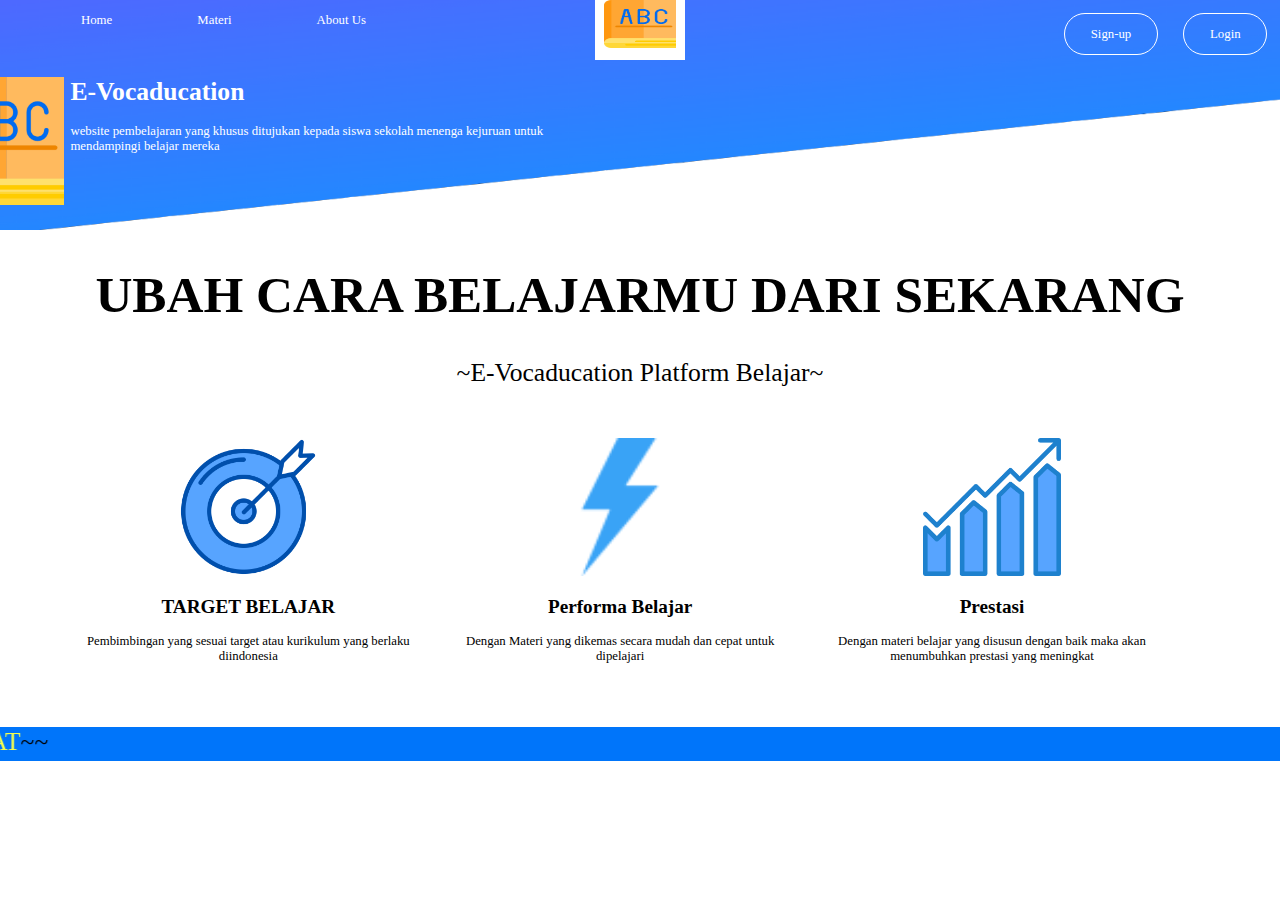
<file: index.html>
<!DOCTYPE html>
<html lang="en">
<head>
    <link rel="stylesheet" href="css/style.css">
    <meta charset="UTF-8">
    <meta name="viewport" content="width=device-width, initial-scale=1.0">
    <meta http-equiv="X-UA-Compatible" content="ie=edge">
    <link rel="icon" type="img/png" href="img/abc-1.png">
    <title>Home</title>
    <script src="js/jquery.js"></script>
</head>
<body>
        <div id="login">
                    <div class="kotak">
                            <a class="x" id="tutupModal"> x </a>
                            <form name="signup">
                                <div class="inputan">
                                    <input type="email" name="" required="">
                                    <label>Masukan Email</label>
                                </div>
                                <div class="inputan">
                                    <input type="password" name="" id="pass" required="">
                                    <label>Masukan Password</label>
                                </div>

                                <div class="pilihan">
                                    <input type="checkbox">Remember Me
                                </div>
                                <input type="submit" id="pindah" value="submit" id="submit">
                            </form>
                </div>
            </div>
        
    <div class="header">
        <ul>
            <li><a href="">Home</a></li>
            <li><a href="materi.html">Materi</a></li>
            <li><a href="aboutus.html">About Us</a></li>
        </ul>
        <a href="#" class="menu-one" id="menuLogin">Login</a>
        <a href="signup.html" class="menu-one" id="menuSign">Sign-up</a>
        <div class="logo1">
            <img src="img/abc-1.png" >
        </div>
        <div class="logo">
            <img src="img/abc-1.png" >
            <div class="text1">
                <h1>E-Vocaducation</h1>
                <p>website pembelajaran yang khusus ditujukan kepada siswa
                sekolah menenga kejuruan untuk mendampingi belajar mereka
                </p>   
            </div>
        </div>
    </div>
    
    <!-- end header -->
        <div class="subtext">
            <h1>UBAH CARA BELAJARMU DARI SEKARANG</h1>
            <p>~E-Vocaducation Platform Belajar~</p>
        </div>
        <div class="submenu">
            <div class="content1">
                <img src="img/darts.png" alt="">
                <h2>TARGET BELAJAR</h2>
                <P>Pembimbingan yang sesuai target atau kurikulum yang berlaku diindonesia</P></p>
            </div>
            <div class="content1">    
                <img src="img/flash.png" alt="">  
                <p><h2><b>Performa Belajar</b></h2><P>Dengan Materi yang dikemas secara mudah dan cepat untuk dipelajari</P></p>
            </div>
            <div class="content1">
                <img src="img/bar-chart.png" alt="">
                <h2>Prestasi</h2>
                <P>Dengan materi belajar yang disusun dengan baik maka akan menumbuhkan prestasi yang meningkat</p>
            </div>
        </div>
    <div class="footer">
        <marquee behavior="loop" direction="right" speed="normal">~~SMK-<span>HEBAT</span>~~</marquee>
    </div>
<script src="js/script.js"></script>
</body>
</html>
</file>
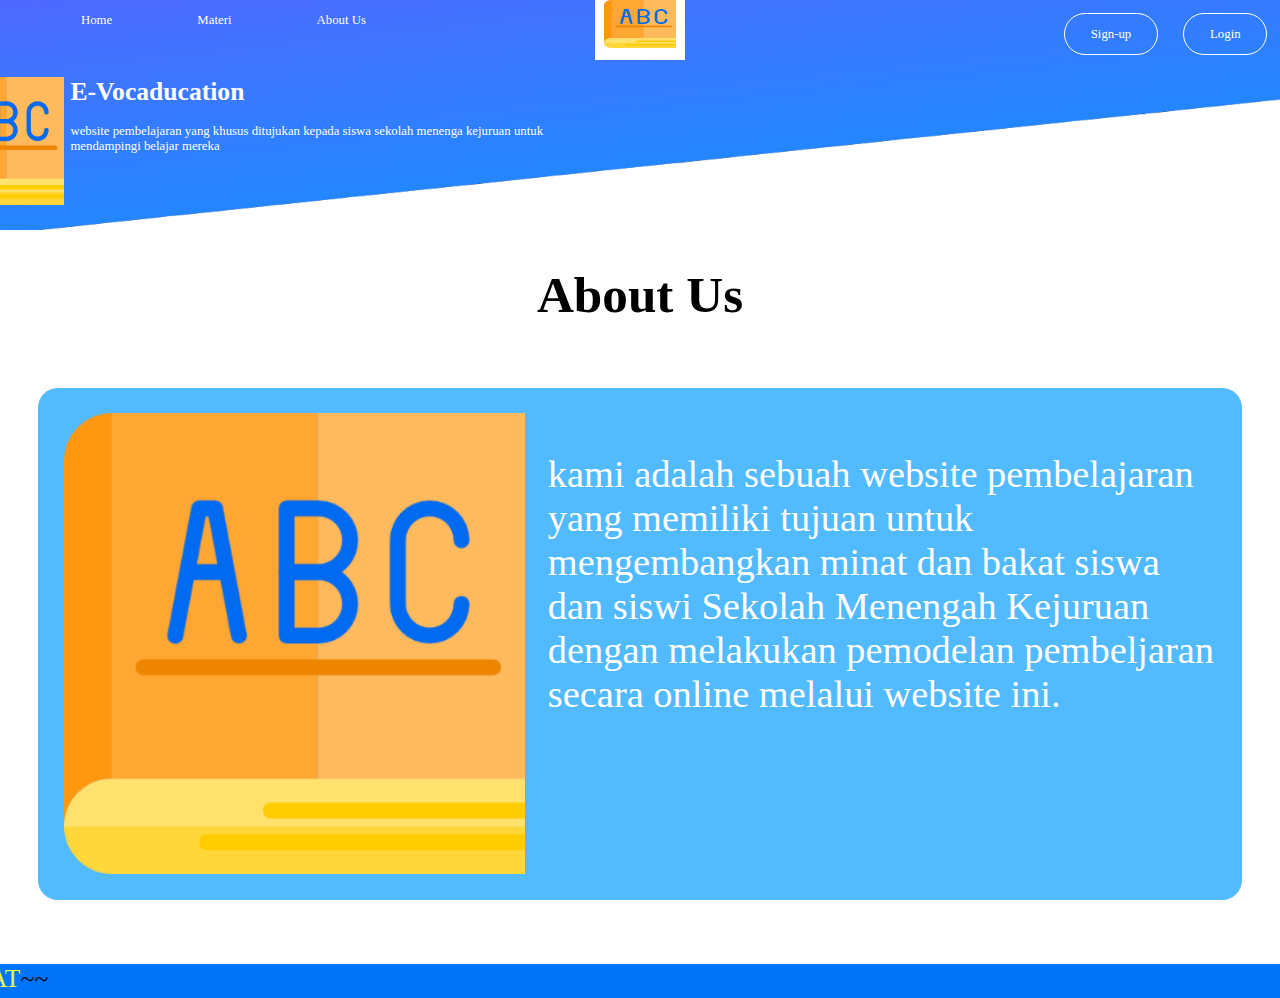
<file: aboutus.html>
<!DOCTYPE html>
<html lang="en">
<head>
    <link rel="stylesheet" href="css/style.css">
    <meta charset="UTF-8">
    <meta name="viewport" content="width=device-width, initial-scale=1.0">
    <meta http-equiv="X-UA-Compatible" content="ie=edge">
    <link rel="icon" type="img/png" href="img/abc-1.png">
    <title>Sign-Up</title>
    <script src="js/jquery.js"></script>
</head>
<body>
        <div id="login">
                <div class="kotak">
                        <a class="x" id="tutupModal"> x </a>
                        <form name="signup">
                            <div class="inputan">
                                <input type="email" name="" required="">
                                <label>Masukan Email</label>
                            </div>
                            <div class="inputan">
                                <input type="password" name="" id="pass" required="">
                                <label>Masukan Password</label>
                            </div>

                            <div class="pilihan">
                                <input type="checkbox">Remember Me
                            </div>
                            <input type="submit" id="pindah" value="submit" id="submit">
                        </form>
            </div>
        </div>
    <div class="header">
        <ul>
            <li><a href="index.html">Home</a></li>
            <li><a href="materi.html" >Materi</a></li>
            <li><a href="" class="menu3">About Us</a></li>
        </ul>
        <a href="#" class="menu-one" id="menuLogin">Login</a>
        <a href="signup.html" class="menu-one" id="menuSign">Sign-up</a>
        <div class="logo1">
            <img src="img/abc-1.png" >
        </div>
        <div class="logo">
            <img src="img/abc-1.png" >
            <div class="text1">
                <h1>E-Vocaducation</h1>
                <p>website pembelajaran yang khusus ditujukan kepada siswa
                sekolah menenga kejuruan untuk mendampingi belajar mereka
                </p>   
            </div>
        </div>
    </div>
    <!-- end header -->
    <div class="subtext">
        <h1>About Us</h1>
    </div>
    <div class="about">
        <img src="img/abc-1.png" alt="">
        <p>kami adalah sebuah website pembelajaran yang memiliki tujuan untuk mengembangkan 
            minat dan bakat siswa dan siswi Sekolah Menengah Kejuruan dengan melakukan pemodelan pembeljaran secara online melalui website ini. 
        </p>
        <div class="clear"></div>
    </div>
    <div class="footer">
        <marquee behavior="loop" direction="right" speed="normal">~~SMK-<span>HEBAT</span>~~</marquee>
    </div>
    <script src="js/script.js"></script>
</body>
</html>
</file>
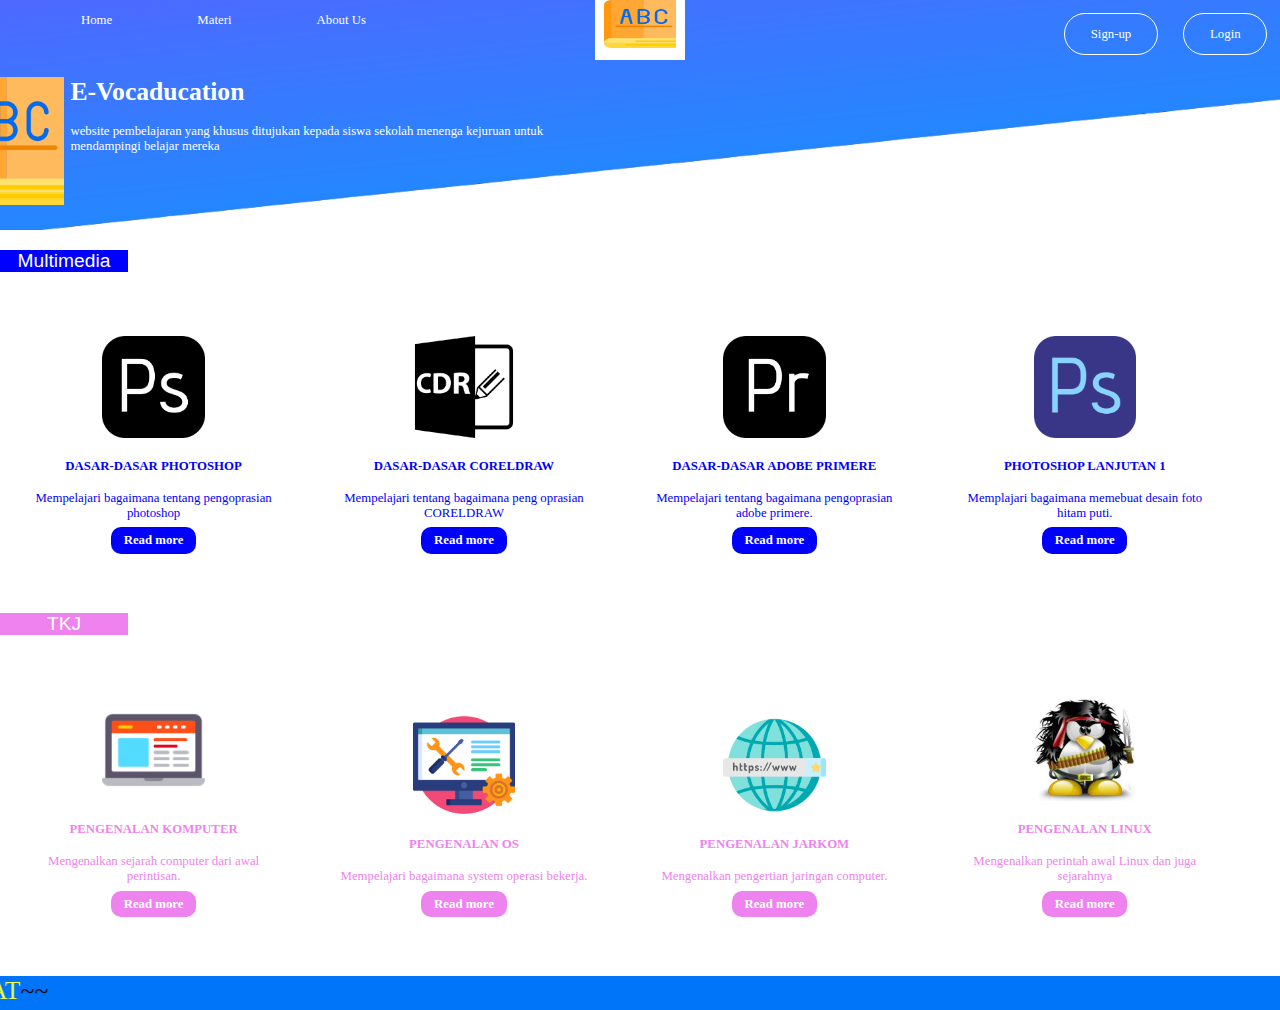
<file: materi.html>
<!DOCTYPE html>
<html lang="en">
<head>
    <link rel="stylesheet" href="css/style.css">
    <meta charset="UTF-8">
    <meta name="viewport" content="width=device-width, initial-scale=1.0">
    <meta http-equiv="X-UA-Compatible" content="ie=edge">
    <script src="js/jquery.js"></script>
    <link rel="icon" type="img/png" href="img/abc-1.png">
    <title>Materi</title>
</head>
<body>
        <div id="login">
                <div class="kotak">
                        <a class="x" id="tutupModal"> x </a>
                        <form name="signup">
                            <div class="inputan">
                                <input type="email" name="" required="">
                                <label>Masukan Email</label>
                            </div>
                            <div class="inputan">
                                <input type="password" name="" id="pass" required="">
                                <label>Masukan Password</label>
                            </div>

                            <div class="pilihan">
                                <input type="checkbox">Remember Me
                            </div>
                            <input type="submit" id="pindah" value="submit" id="submit">
                        </form>
            </div>
        </div>
    <div class="header">
        <ul>
            <li><a href="index.html">Home</a></li>
            <li><a href="">Materi</a></li>
            <li><a href="aboutus.html">About Us</a></li>
        </ul>
        <a href="#" class="menu-one" id="menuLogin">Login</a>
        <a href="signup.html" class="menu-one" id="menuSign">Sign-up</a>
        <div class="logo1">
            <img src="img/abc-1.png" >
        </div>
        <div class="logo">
            <img src="img/abc-1.png" >
            <div class="text1">
                <h1>E-Vocaducation</h1>
                <p>website pembelajaran yang khusus ditujukan kepada siswa
                sekolah menenga kejuruan untuk mendampingi belajar mereka
                </p>   
            </div>
        </div>
    </div>
    <!-- end header --> 
    <div class="jurusan">
        <p>Multimedia</p>    
    </div>
    <div class="materi1">
        <div class="boxmateri">
            <img src="img/photoshop(2).png" alt="">
            <h4>DASAR-DASAR PHOTOSHOP</h4>
            <P>Mempelajari bagaimana tentang pengoprasian photoshop</p>
            <a href="materi1.html">Read more</a>   
        </div>
        <div class="boxmateri">
            <img src="img/cdr-file-format-symbol.png" alt="">
            <h4>DASAR-DASAR CORELDRAW</h4>
            <P>Mempelajari tentang bagaimana peng
                oprasian CORELDRAW</p>
            <a href="#">Read more</a>  
        </div>
        <div class="boxmateri">
            <img src="img/premiere.png" alt="">
            <h4>DASAR-DASAR ADOBE PRIMERE</h4>
            <P>Mempelajari tentang bagaimana 
                    pengoprasian adobe primere.</P>
            <a href="#">Read more</a>   
        </div>
        <div class="boxmateri">
            <img src="img/photoshop.png" alt="">
            <h4>PHOTOSHOP LANJUTAN 1</h4>
            <P>Memplajari bagaimana memebuat 
                    desain foto hitam puti.</p>
            <a href="#">Read more</a>  
        </div>
        
    </div>
    <div class="jurusan" id="dua">
        <p>TKJ</p>    
    </div>
    <div class="materi1" id="tiga">
        <div class="boxmateri">
            <img src="img/laptop.png" alt="">
            <h4>PENGENALAN KOMPUTER</h4>
            <P>Mengenalkan sejarah computer dari awal perintisan.</p>
            <a href="#">Read more</a>  
        </div>
        <div class="boxmateri">
            <img src="img/technical-support.png" alt="">
            <h4>PENGENALAN OS</h4>
            <P>Mempelajari bagaimana system
                    operasi bekerja.</p>
            <a href="#">Read more</a>  
        </div>
        <div class="boxmateri">
            <img src="img/domain.png" alt="">
            <h4>PENGENALAN JARKOM</h4>
            <P>Mengenalkan pengertian jaringan 
                    computer.</p>
            <a href="#">Read more</a>  
        </div>
        <div class="boxmateri">
            <img src="img/dfd.png" alt="">
            <h4>PENGENALAN LINUX</h4>
            <P>Mengenalkan perintah awal Linux
                    dan juga sejarahnya</p>
            <a href="#">Read more</a>  
        </div>
    </div>      
    <div class="footer">
        <marquee behavior="loop" direction="right" speed="normal">~~SMK-<span>HEBAT</span>~~</marquee>
    </div>
    <script src="js/script.js"></script>
</body>
</html>
</file>
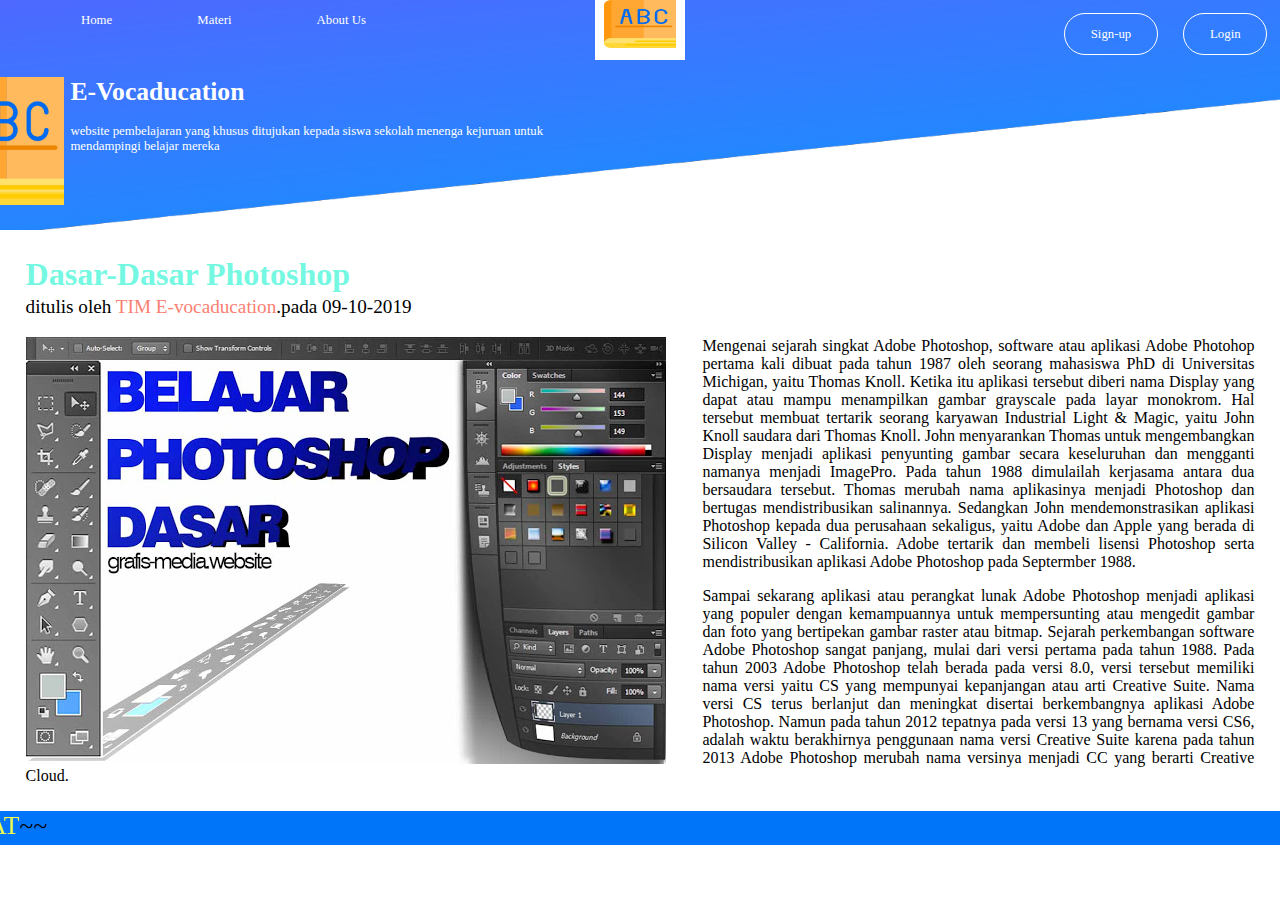
<file: materi1.html>
<!DOCTYPE html>
<html lang="en">
<head>
    <link rel="stylesheet" href="css/style.css">
    <meta charset="UTF-8">
    <meta name="viewport" content="width=device-width, initial-scale=1.0">
    <meta http-equiv="X-UA-Compatible" content="ie=edge">
    <script src="js/jquery.js"></script>
    <link rel="icon" type="img/png" href="img/abc-1.png">
    <title>DASAR-DASAR PHOTOSHOP</title>
</head>
<body>
        <div id="login">
                <div class="kotak">
                        <a class="x" id="tutupModal"> x </a>
                        <form name="signup">
                            <div class="inputan">
                                <input type="email" name="" required="">
                                <label>Masukan Email</label>
                            </div>
                            <div class="inputan">
                                <input type="password" name="" id="pass" required="">
                                <label>Masukan Password</label>
                            </div>

                            <div class="pilihan">
                                <input type="checkbox">Remember Me
                            </div>
                            <input type="submit" id="pindah" value="submit" id="submit">
                        </form>
            </div>
        </div>
    <div class="header">
        <ul>
            <li><a href="index.html">Home</a></li>
            <li><a href="materi.html">Materi</a></li>
            <li><a href="aboutus.html">About Us</a></li>
        </ul>
        <a href="#" class="menu-one" id="menuLogin">Login</a>
        <a href="signup.html" class="menu-one" id="menuSign">Sign-up</a>
        <div class="logo1">
            <img src="img/abc-1.png" >
        </div>
        <div class="logo">
            <img src="img/abc-1.png" >
            <div class="text1">
                <h1>E-Vocaducation</h1>
                <p>website pembelajaran yang khusus ditujukan kepada siswa
                sekolah menenga kejuruan untuk mendampingi belajar mereka
                </p>   
            </div>
        </div>
        <div class="clear"></div>
    </div>
    <!-- end header -->
        <div class="pengenalan">
            <h1>Dasar-Dasar Photoshop</h1>
            <p class="text">ditulis oleh <span>TIM E-vocaducation</span>.pada 09-10-2019</p>
            <img src="img/dasar.jpg" alt="">
            <p>Mengenai sejarah singkat Adobe Photoshop, software atau aplikasi Adobe Photohop pertama kali dibuat pada tahun 1987 oleh seorang mahasiswa PhD di Universitas Michigan, yaitu Thomas Knoll. Ketika itu aplikasi tersebut diberi nama Display yang dapat atau mampu menampilkan gambar grayscale pada layar monokrom.
                    Hal tersebut membuat tertarik seorang karyawan Industrial Light & Magic, yaitu John Knoll saudara dari Thomas Knoll. John menyarankan Thomas untuk mengembangkan Display menjadi aplikasi penyunting gambar secara keseluruhan dan mengganti namanya menjadi ImagePro.
                    Pada tahun 1988 dimulailah kerjasama antara dua bersaudara tersebut. Thomas merubah nama aplikasinya menjadi Photoshop dan bertugas mendistribusikan salinannya. Sedangkan John mendemonstrasikan aplikasi Photoshop kepada dua perusahaan sekaligus, yaitu Adobe dan Apple yang berada di Silicon Valley - California.
                    
                    Adobe tertarik dan membeli lisensi Photoshop serta mendistribusikan aplikasi Adobe Photoshop pada Septermber 1988.</p>
            <p>Sampai sekarang aplikasi atau perangkat lunak Adobe Photoshop menjadi aplikasi yang populer dengan kemampuannya untuk mempersunting atau mengedit gambar dan foto yang bertipekan gambar raster atau bitmap.

                    Sejarah perkembangan software Adobe Photoshop sangat panjang, mulai dari versi pertama pada tahun 1988. Pada tahun 2003 Adobe Photoshop telah berada pada versi 8.0, versi tersebut memiliki nama versi yaitu CS yang mempunyai kepanjangan atau arti Creative Suite. Nama versi CS terus berlanjut dan meningkat disertai berkembangnya aplikasi Adobe Photoshop. Namun pada tahun 2012 tepatnya pada versi 13 yang bernama versi CS6, adalah waktu berakhirnya penggunaan nama versi Creative Suite karena pada tahun 2013 Adobe Photoshop merubah nama versinya menjadi CC yang berarti Creative Cloud.</p>
        </div>
        <div class="clear"> </div>
        <!-- end content -->
    <div class="footer">
        <marquee behavior="loop" direction="right" speed="normal">~~SMK-<span>HEBAT</span>~~</marquee>
    </div>
    <script src="js/script.js"></script>
</body>
</html>
</file>
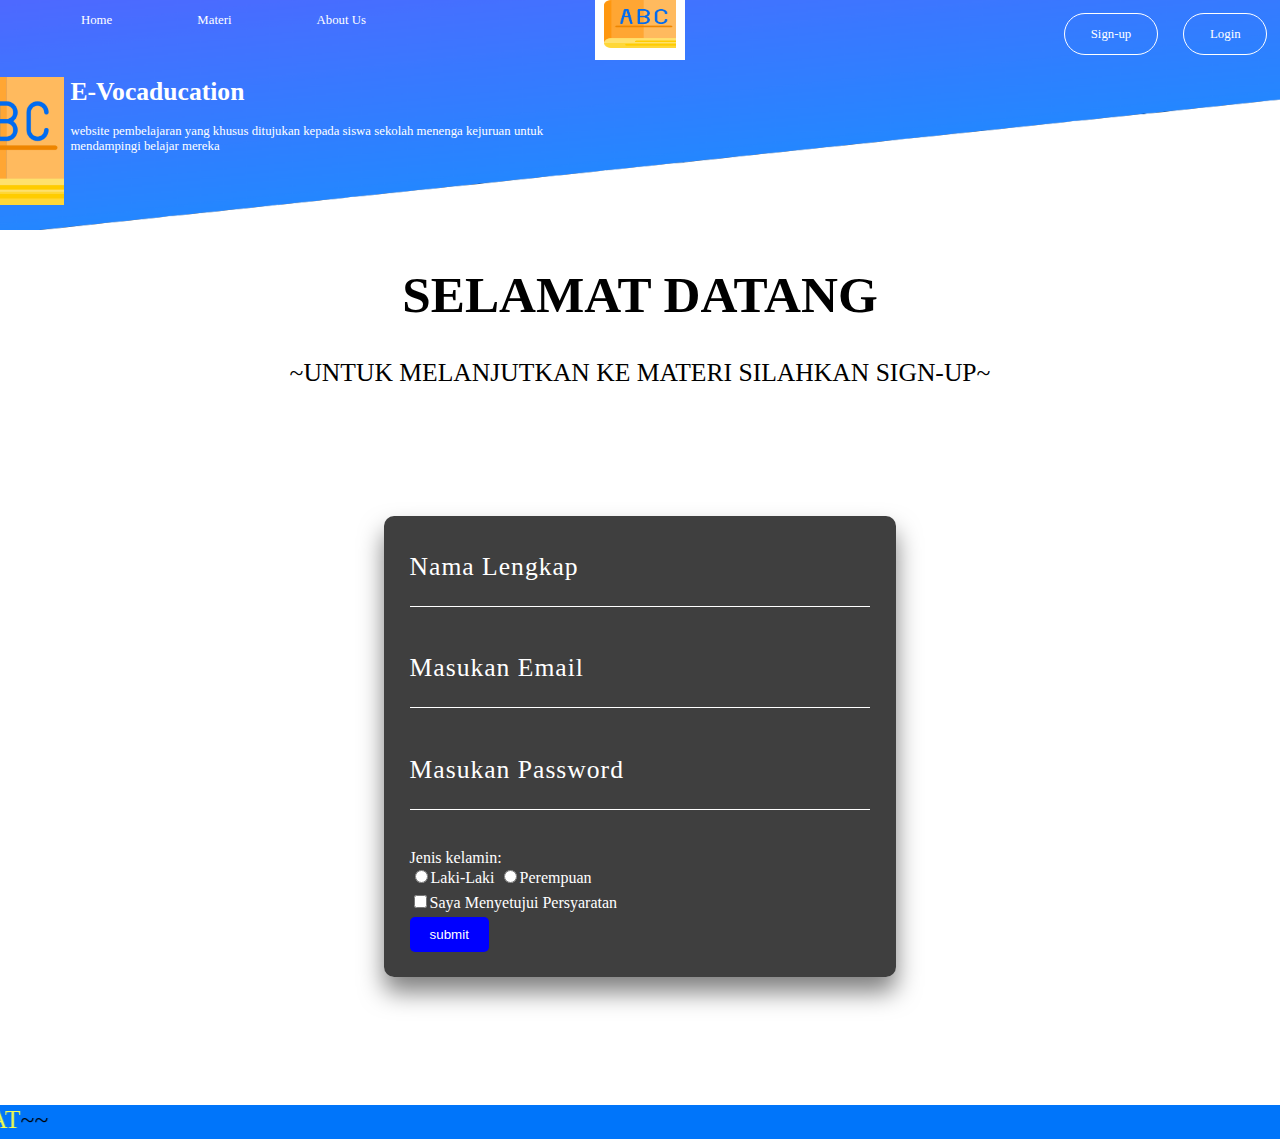
<file: signup.html>
<!DOCTYPE html>
<html lang="en">
<head>
    <link rel="stylesheet" href="css/style.css">
    <meta charset="UTF-8">
    <meta name="viewport" content="width=device-width, initial-scale=1.0">
    <meta http-equiv="X-UA-Compatible" content="ie=edge">
    <script src="js/jquery.js"></script>
    <link rel="icon" type="img/png" href="img/abc-1.png">
    <title>Sign-Up</title>
</head>
<body>
        <div id="login">
                <div class="kotak">
                        <a class="x" id="tutupModal"> x </a>
                        <form name="signup">
                            <div class="inputan">
                                <input type="email" name="" required="">
                                <label>Masukan Email</label>
                            </div>
                            <div class="inputan">
                                <input type="password" name="" required="">
                                <label>Masukan Password</label>
                            </div>

                            <div class="pilihan">
                                <input type="checkbox" value="yes">Remember Me
                            </div>
                            <input type="submit" id="pindah" value="submit" id="submit">
                        </form>
            </div>
        </div>
    <div class="header">
        <ul>
            <li><a href="index.html">Home</a></li>
            <li><a href="materi.html" >Materi</a></li>
            <li><a href="aboutus.html" class="menu3">About Us</a></li>
        </ul>
        <a href="#" class="menu-one" id="menuLogin">Login</a>
        <a href="signup.html" class="menu-one" id="menuSign">Sign-up</a>
        <div class="logo1">
            <img src="img/abc-1.png" >
        </div>
        <div class="logo">
            <img src="img/abc-1.png" >
            <div class="text1">
                <h1>E-Vocaducation</h1>
                <p>website pembelajaran yang khusus ditujukan kepada siswa
                sekolah menenga kejuruan untuk mendampingi belajar mereka
                </p>   
            </div>
        </div>
    </div>
    <!-- end header -->
    <div class="subtext">
        <h1>SELAMAT DATANG</h1>
        <p>~UNTUK MELANJUTKAN KE MATERI SILAHKAN SIGN-UP~</p>
    </div>
        <div class="kotak">
            <form name="signup" method="POST" action="signup.html">
                <div class="inputan">
                    <input type="text" name="" required="">
                    <label>Nama Lengkap</label>
                </div>
                <div class="inputan">
                    <input type="email" name="" required="">
                    <label>Masukan Email</label>
                </div>
                <div class="inputan">
                    <input type="password" name="" id="pass" required="">
                    <label>Masukan Password</label>
                </div>
                <div class="pilihan">
                    Jenis kelamin:<br>
                    <input type="radio" name="kelamin">Laki-Laki
                    <input type="radio" name="kelamin">Perempuan
                </div>
                <div class="pilihan">
                    <input type="checkbox">Saya Menyetujui Persyaratan
                </div>
                <input type="submit" name="" value="submit" id="submit">
            </form>
        </div>
    <div class="footer">
        <marquee behavior="loop" direction="right" speed="normal">~~SMK-<span>HEBAT</span>~~</marquee>
    </div>
    <script src="js/script.js"></script>
</body>
</html>
</file>
<file: css/style.css>
html, body{
    margin: 0;
    scroll-behavior: smooth;
}
.slide-right {
	-webkit-animation: slide-right 1s cubic-bezier(0.250, 0.460, 0.450, 0.940) both;
	animation: slide-right 1s cubic-bezier(0.250, 0.460, 0.450, 0.940) both;
}

@-webkit-keyframes slide-right {
    0% {
    -webkit-transform: translateX(0);
    transform: translateX(0);
    }
    100% {
    -webkit-transform: translateX(15%);
    transform: translateX(15%);
    }
}

.x{
	float: right;
	font-size: 25px;
    margin-top: -5%;
    cursor: pointer;
    color: aqua;
}
#login{
	background-color: rgba(0,0,0,0.7);
	width: 100%;
	height: 100%;
	position: fixed;	
    z-index: 99999;
	display: none;
}
.header{
    color: white;
    font-size: 1vw;
    background-size: cover;
    height: 18vw;
    background-image: url(../img/Untitled-2.png);
    width: auto;
}

.header .logo1{
    margin: auto;
    background-color: white;
    width: 7%;
    height: 26%;
    text-align: center;
}
.header .logo1 img{
    width: 80%;
    height: 80%;
}
.header ul{
    position: absolute;
    margin-top:1%;
    width: 40%;
}
.header ul li{
    display: inline-block;
    margin: 0 8%;
}
.header ul li a{
    text-decoration: none;
    color: white;
}
.header .logo{
    margin-left: -5%;
    width: 50%;
}
.header .logo img{
    float: left;
    margin-right: 1%;
    width: 20%;
}
.clear{
    clear: left;
}
.clear1{
    clear: right;
}
.header .menu-one{
    margin:1%;
	float: right;
    border: 1px solid white;
    border-radius: 40px;
	padding: 1% 2% 1% 2%;
	font-family:Lohit Telugu;
	text-align: center;
	text-decoration: none;
    color: white;
}
.header .menu-one:hover{
	background-color: white;
    color: black;
}

/* end header */

.subtext{
    width: 100%;
    text-align: center;
    font-size: 2vw;
    word-spacing: 2%;
}

.submenu{
    width: 90%;
    margin: 3% auto;
    font-size: 1vw;
}
.submenu .content1{
    text-align: center;
    margin: 1%;
    display: inline-block;
    width: 100%;
}
.submenu .content1 img{
    width: 40%;
}
@media (min-width:680px){
    .submenu .content1{
        width: 30%;
    }
    
} 
@media (max-width:680px){
    .submenu .content1{
        font-size: 4vw;
    }
    .header ul{
        width: 50%;
        font-size: 2vw;
        margin-left: -7%;
    }
    .header{
        height: 30vw;
        font-size: 1.5vw;
    }
    .header .logo{
        width: 60%;
    }
    
} 
/* end content */
.kotak{
    margin: 10% auto;
    width: 40%;
    padding: 2%;
    background: rgba(0, 0, 0, 0.753);
    box-sizing: border-box;
    box-shadow: 0 15px 25px rgba(0, 0, 0, .5);
    border-radius: 10px;

}
#sign{
    margin: 2% auto 5%;
}
.pilihan{
    color: #fff;
    margin-top: 0.5%;
    margin-bottom: 1%;
}
.kotak .inputan{
    position: relative;
}
.kotak .inputan input{
    width: 100%;
    padding: 10px 0;
    font-size: 3vw;
    color: #fff;
    letter-spacing: 1%;
    margin-bottom: 8%;
    border: none;
    border-bottom: 1px solid #fff;
    outline: none;
    background: transparent;
}
.kotak .inputan label{
    position: absolute;
    top: 0;
    left: 0;
    letter-spacing: 1px;
    padding: 10px 0;
    font-size: 2vw;
    color: #fff;
    pointer-events: none;
    transition: .5s;
}
.kotak .inputan input:focus ~ label,
.kotak .inputan input:valid ~ label{
    top: -8%;
    color:blue;
    font-size: 1.5vw;
}
.kotak input[type="submit"]{
    background: transparent;
    border: none;
    outline: none;
    color: #fff;
    background: blue;
    padding: 10px 20px;
    cursor: pointer;
    border-radius: 5px;
}
@media (max-width:680px){
    .kotak{
        width: 80%;
        margin-top: 50%;
    }
}
/* end login */
.jurusan {
    margin-top: 1%;
    width: 10%;
    background-color: blue;
}
.jurusan p{
    font-size: 1.5vw;
    text-align: center;
    font-family: Arial;
    color: white;
}
.materi1{
    margin-top: 3%;
    margin-bottom: 3%;
    font-size: 1vw;
    height: auto;
}

.materi1 .boxmateri{
    display: inline-block;
    margin: 2%; 
    text-align: center;
    color: blue;
    width: 20%;
}
.materi1 .boxmateri a{
    color:white;
    background-color: blue;
    padding: 0.5vw 1vw 0.5vw 1vw;
    border-radius: 10px;
	font-family:Lohit Telugu;
	text-align: center;
	text-decoration: none; 
    font-weight: bold;
}
.materi1 .boxmateri img{
    width: 40%;
    
}
.materi1 #more{
    background-color: rgba(250, 225, 0, 0.596);
    border-radius: 10px;
    cursor: pointer;
    font-size: 2vw;
    color: blue;
}
@media (max-width:680px){
    .materi1 .boxmateri{
        width: 28%; 
        font-size: 1.5vw;
    }
    .materi1 .boxmateri img{
        width: 60%;
    }
    .pengenalan img{
        float: none;
        width: auto;
    }

} 
#dua{
    background-color: violet;
}
#tiga .boxmateri{
    color:violet;
}
#tiga .boxmateri a{
    background-color:violet;
}
.footer{
    width: auto;
    background-color: rgb(0, 117, 250);
}
.footer marquee{
    font-size: 2vw;
}
.footer marquee span{
    color: rgb(243, 255, 79);
}
.pengenalan{
    margin: 2%;
    text-align: justify;
}
.pengenalan .text{
    margin-top: -1.5%;
    font-size: 1.5vw;
}
.pengenalan h1{
    color: rgb(117, 248, 226);
}
.pengenalan .text span{
    color: salmon;
}
.pengenalan img{
    margin-right: 3%;
    float: left;
}
@media (max-width:680px){
    .pengenalan img{
        float: none;
        width: 100%;
    }

} 
.about{
    border-radius: 20px;
    padding: 2%;
    margin: 5% auto;
    width: 90%;
    background-color: rgba(0, 153, 255, 0.678);
    font-family: Gill Sans;
    color: white;
    font-size: 3vw;
}
.about img{
    margin-right: 2%;
    width: 40%;
    float: left;
}
</file>
